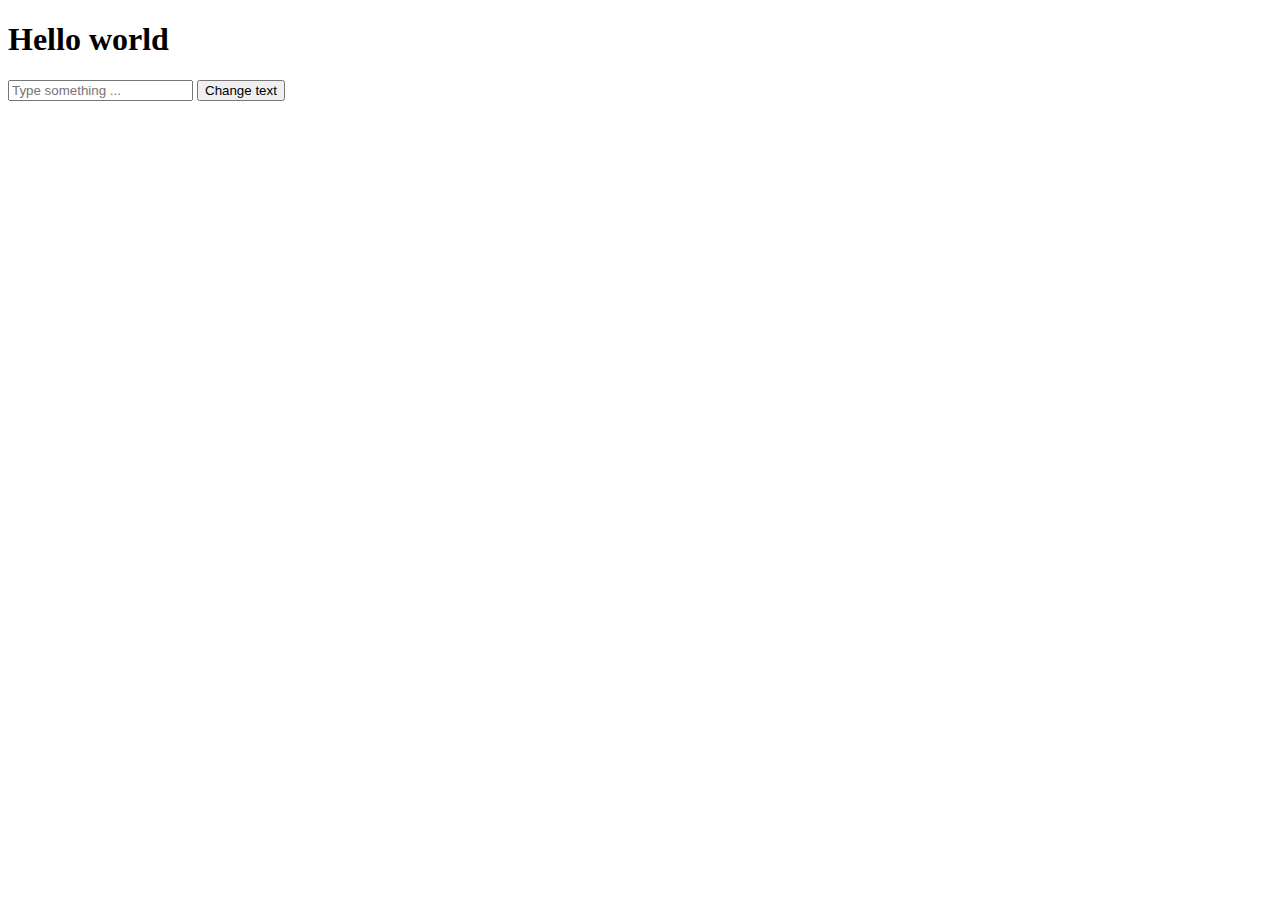
<file: js-input.html>
<!DOCTYPE html>
<html lang="en">
  <head>
    <meta charset="UTF-8" />
    <meta http-equiv="X-UA-Compatible" content="IE=edge" />
    <meta name="viewport" content="width=device-width, initial-scale=1.0" />
    <title>Document</title>
  </head>
  <body>
    <main>
      <h1 id="text-to-change">Hello world</h1>
      <input id="text-input" type="text" placeholder="Type something ..." />
      <button id="start-button">Change text</button>

      <script>
        const textElement = document.querySelector("#text-to-change");
        const input = document.querySelector("#text-input");
        const button = document.querySelector("#start-button");

        button.addEventListener("click", () => {
          textElement.innerHTML = input.value;
        });
      </script>
    </main>
  </body>
</html>
</file>
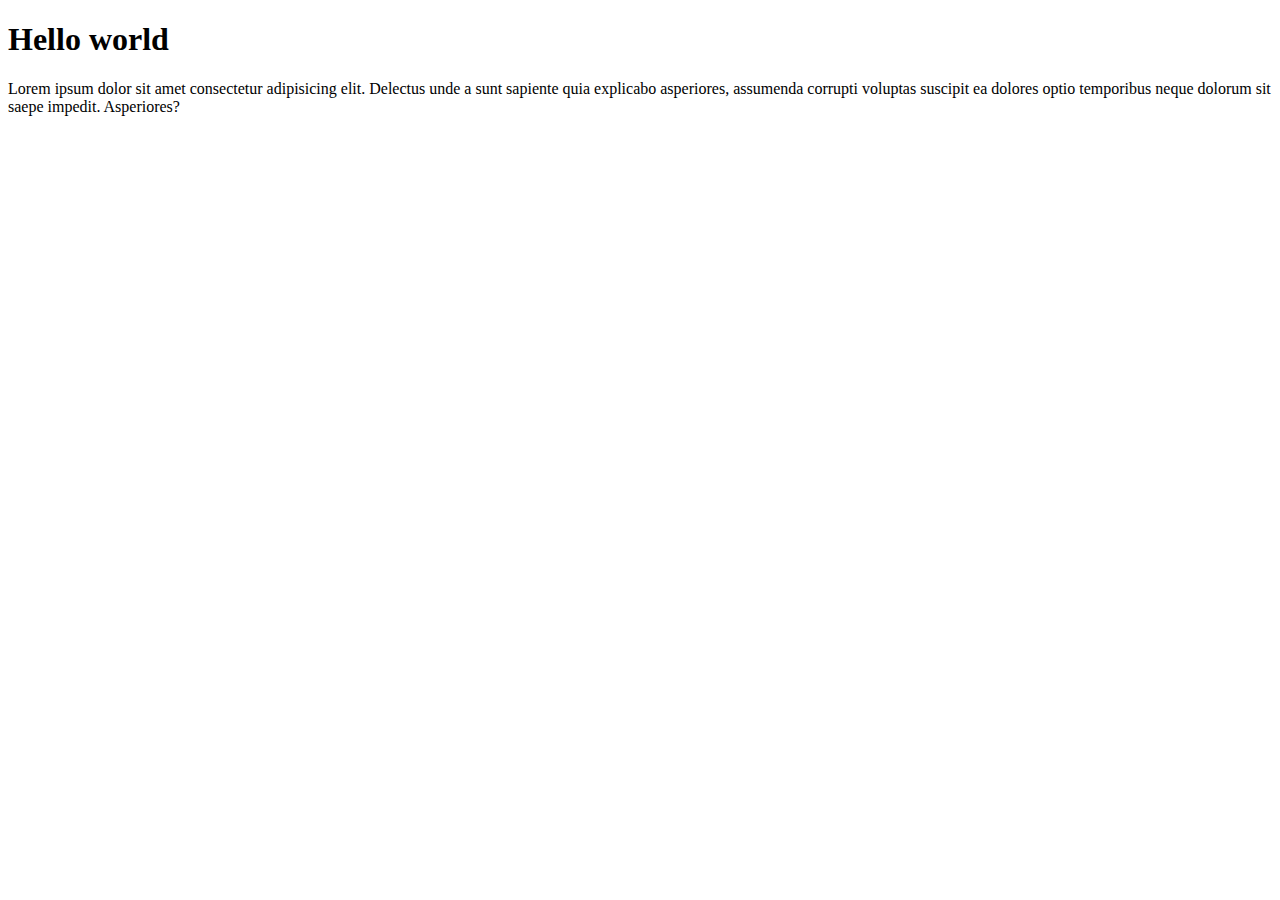
<file: js-newsletter.html>
<!DOCTYPE html>
<html lang="en">
  <head>
    <meta charset="UTF-8" />
    <meta http-equiv="X-UA-Compatible" content="IE=edge" />
    <meta name="viewport" content="width=device-width, initial-scale=1.0" />
    <title>Document</title>
    <style>
      #newsletter {
        position: fixed;
        inset: 0;
        width: 100%;
        height: 100%;
        color: #fff;
        display: flex;
        justify-content: center;
        align-items: center;
        flex-direction: column;
        background-color: rgba(0, 0, 0, 0.75);
        display: none;
      }

      #newsletter .close {
        margin-left: auto;
        margin-right: 4em;
      }
    </style>
  </head>
  <body>
    <main>
      <h1>Hello world</h1>
      <p>
        Lorem ipsum dolor sit amet consectetur adipisicing elit. Delectus unde a sunt sapiente quia explicabo asperiores, assumenda corrupti
        voluptas suscipit ea dolores optio temporibus neque dolorum sit saepe impedit. Asperiores?
      </p>

      <div id="newsletter">
        <button class="close">X</button>
        <h2>Please sign up to my newsletter</h2>
        <p>Just enter your email below, and get good deals!</p>
        <input type="text" />
        <button>Submit</button>
      </div>

      <script>
        const newsletter = document.querySelector("#newsletter");
        const newsletterCloseBtn = document.querySelector("#newsletter .close");

        setTimeout(() => {
          newsletter.style.display = "flex";
        }, 3000);

        newsletterCloseBtn.addEventListener("click", () => {
          newsletter.style.display = "none";
        });
      </script>
    </main>
  </body>
</html>
</file>
